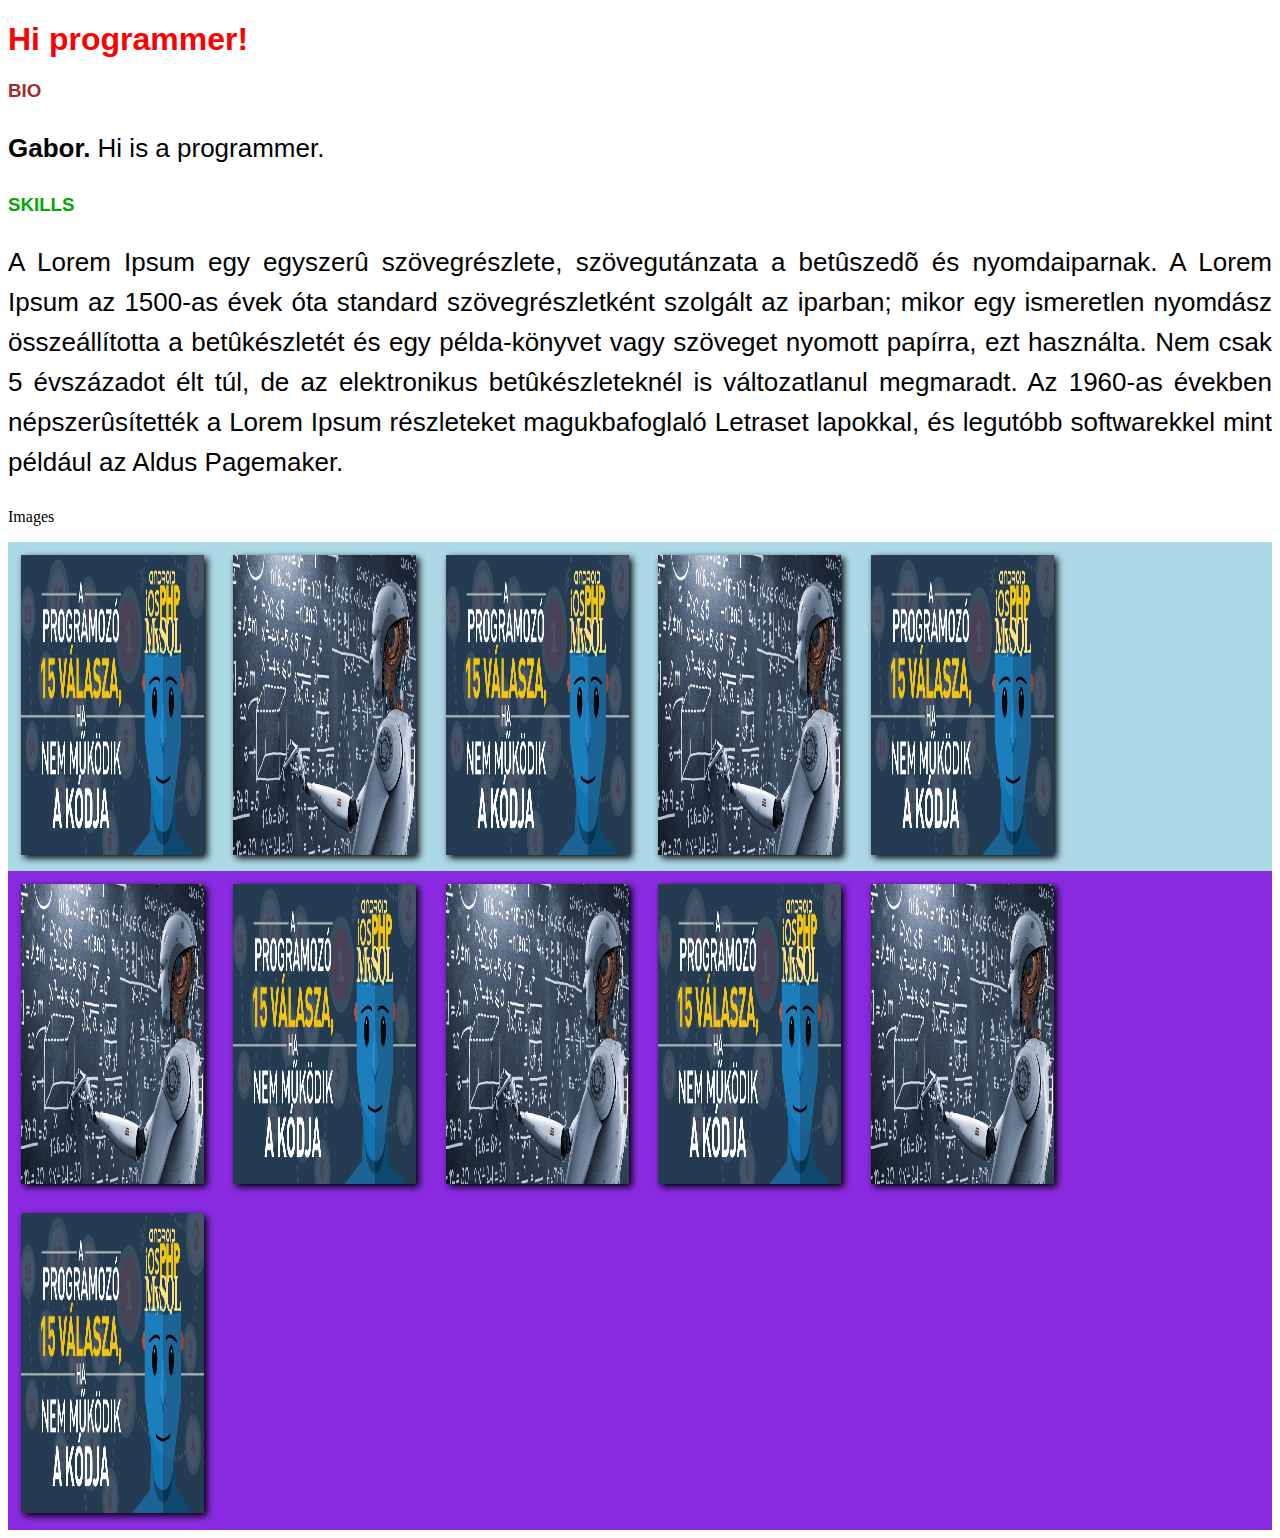
<file: index.html>
<!DOCTYPE html>
<html lang="en">

<head>
    <meta charset="UTF-8">
    <meta name="viewport" content="width=device-width, initial-scale=1.0">
    <title>Document</title>

    <link rel="stylesheet" href="CSS/Style.css">
</head>

<body>
    <h1>Hi programmer!</h1>

    <h3 id="bioHeader">BIO</h3>
    <p class="content">
        <span class="bold">Gabor.</span>
        Hi is a programmer.
    </p>

    <h3 id="skillsHeader">SKILLS</h3>
    <p class="content">A Lorem Ipsum egy egyszerû szövegrészlete, szövegutánzata a betûszedõ és nyomdaiparnak. A Lorem
        Ipsum az 1500-as
        évek óta standard szövegrészletként szolgált az iparban; mikor egy ismeretlen nyomdász összeállította a
        betûkészletét és egy példa-könyvet vagy szöveget nyomott papírra, ezt használta. Nem csak 5 évszázadot élt túl,
        de az elektronikus betûkészleteknél is változatlanul megmaradt. Az 1960-as években népszerûsítették a Lorem
        Ipsum részleteket magukbafoglaló Letraset lapokkal, és legutóbb softwarekkel mint például az Aldus Pagemaker.
    </p>

    <p>Images</p>
    <div class="img-div">
        <img id="img-1" src="img/programmer.jpg" alt="programmer">
        <img src="img/15szabaly1.png" alt="15szabaly1">
        <img src="img/programmer.jpg" alt="programmer">
        <img src="img/15szabaly1.png" alt="15szabaly1">
        <img src="img/programmer.jpg" alt="programmer">
        <img src="img/15szabaly1.png" alt="15szabaly1">
    </div>
    <div class="img-div light">
        <img src="img/programmer.jpg" alt="programmer">
        <img src="img/15szabaly1.png" alt="15szabaly1">
        <img src="img/programmer.jpg" alt="programmer">
        <img src="img/15szabaly1.png" alt="15szabaly1">
        <img src="img/programmer.jpg" alt="programmer">
        <img src="img/15szabaly1.png" alt="15szabaly1">

</body>

</html>
</file>
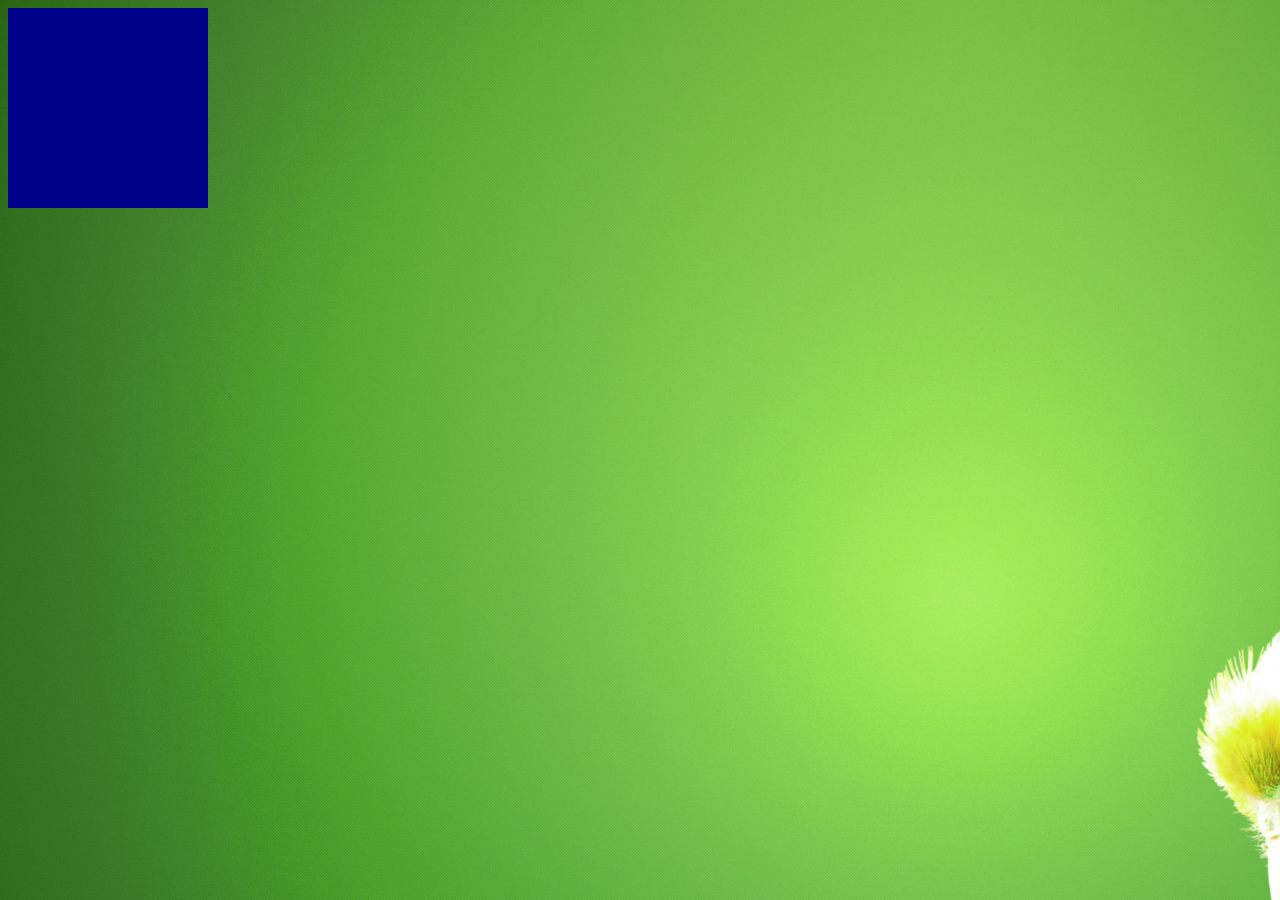
<file: CSS/colors.html>
<!DOCTYPE html>
<html lang="en">
<head>
    <meta charset="UTF-8">
    <meta name="viewport" content="width=device-width, initial-scale=1.0">
    <title>Document</title>
    <link rel="stylesheet" href="colors.css">
</head>
<body>
    <div id="colorDiv"></div>
</body>
</html>
</file>
<file: CSS/Style.css>
@font-face {
font-family: "oswald"
src: url("fonts/oswald/oswald-regular.ttf");
font-weight: 500;
}
@font-face {
font-family: "kodchasan"
src: url("fonts/kodchasan/kodchasan-bold.ttf");
font-weight: 250;
}

@import url('https://fonts.googleapis.com/css2?family=Kodchasan:ital,wght@0,500;0,600;0,700;1,500&family=Oswald:wght@300;400;600;700&family=Roboto:ital,wght@0,300;0,400;0,500;1,300&display=swap');

h1 {
    color: red;
    font-family: 'Roboto', sans-serif;
    text-align: justify;
}

h3 {
    font-family: "roboto", sans-serif;
}

#bioHeader {
    color: brown;
    
}

#skillsHeader {
    color: rgb(4, 167, 4);

}
.content {
    color: black;
    font-size: 26px;
    font-family: 'roboto',Arial, Helvetica, sans-serif;
    text-align: justify;
    text-transform: none;
    line-height: 40px;
    font-weight: 500;
}
.bold {
    font-weight: bold;
}
.img-div {
    background-color: lightblue;

    }
    .light {
        background-color: blueviolet;
    }

img {
    width: 14.5%;
    height: 300px;
    box-shadow: 3px 3px 7px black;
    margin: 1%;    
}

#img-1 {
    display: none;
}
</file>
<file: CSS/colors.css>
#colorDiv {
    display: inline-block;
    width: 200px;
    height: 200px;
    background-color: darkblue;
}

html {
    background: url("../img/papa.jpg") no-repeat;
}







/*
2 es szamrendszer: 01
3 as szamrendszer: 012
10 es szamrendszer: 0123456789
16 os szamrendszer: 0123456789ABCDEF

255 (10) = FF (16)

(10) 255 = 2*100 + 5*10 + 5*1
(16) FF = F*16 + F*1 = 15*16 + 15*1 = 255

rgb (255, 255, 255) = #FFFFFF
*/
</file>
